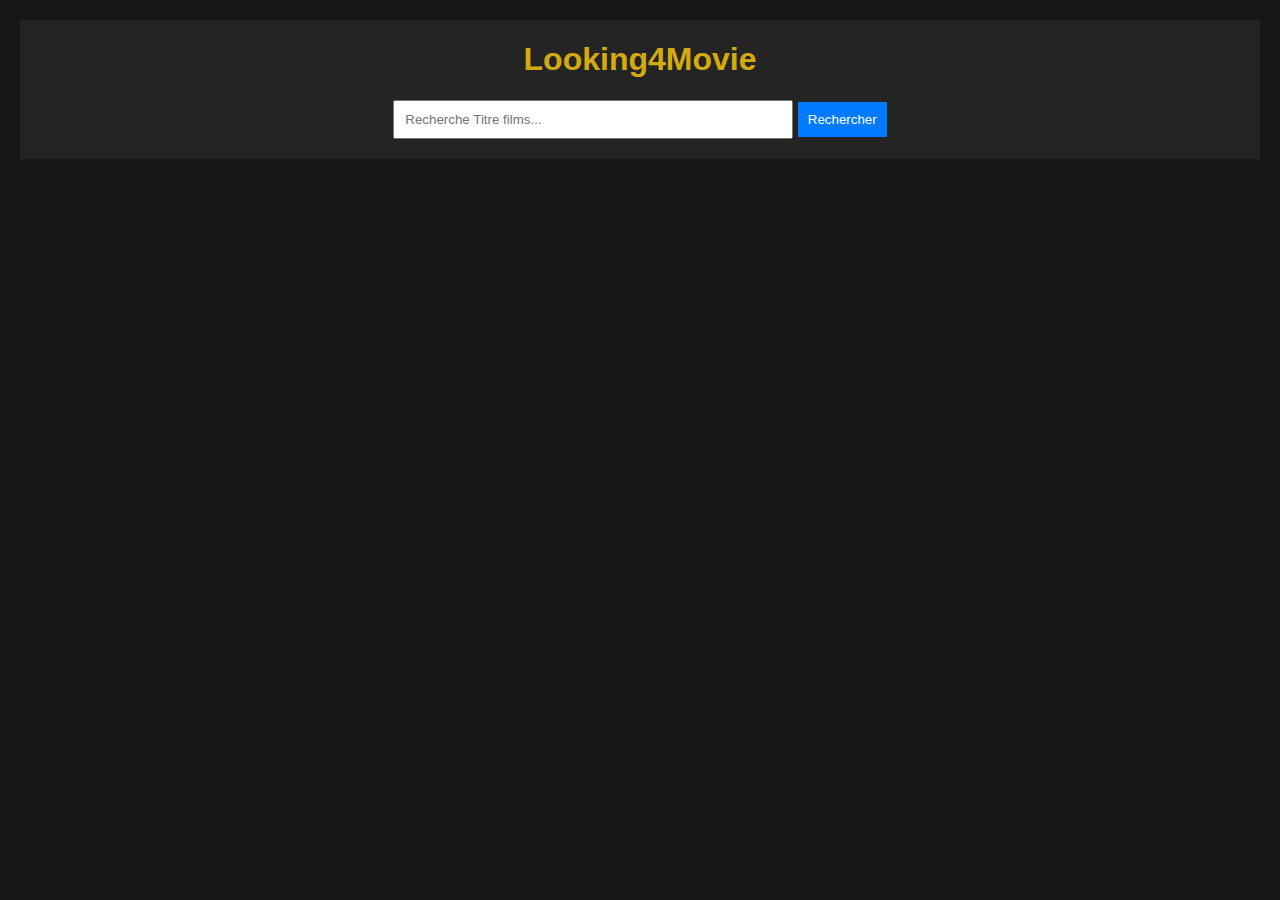
<file: Index.html>
<!DOCTYPE html>
<html lang="en">
<head>
    <meta charset="UTF-8">
    <meta name="viewport" content="width=device-width, initial-scale=1.0">
    <title>Looking4Movie</title>
    <link rel="stylesheet" href="tpfilm.css">
</head>
<body>
        <div class="container">
            <h1>Looking4Movie</h1>
            <div class="search-box">
                <input type="text" id="movie-search-box" placeholder="Recherche Titre films...">
                <button onclick="searchMovies()">Rechercher</button>
            </div>
            <div id="AllMovie"></div>
            <div class="Descript"></div>
        </div>
    <script src="tpfilm.js"></script>
</body>
</html>
</file>
<file: tpfilm.css>
body {
  font-family: Arial, sans-serif;
  background-color: #171717;
  color: white;
  text-align: center;
  padding: 20px;
  margin: 0;
}

.container {
  display: flow-root;
  background-color: rgba(57, 55, 55, 0.42);
  max-width: 100%;
  margin: auto;
  padding: 0 5px;
}

.Descript{
  display: block;
    width: 50%;
    color: #171717;
    background-color:white;
    border-radius: 17px;
    margin-left: 25%;
    padding-bottom: 0;

    
} 

h1 {
  color: #d4aa11;
}

.search-box {
  margin-bottom: 20px;
}

#movie-search-box {
  padding: 10px;
  width: 80%;
  max-width: 400px;
  box-sizing: border-box;
}

button {
  padding: 10px;
  background-color: #007BFF;
  color: white;
  border: none;
  cursor: pointer;
}

.movie {
  background-color: #424040;
  padding: 20px;
  margin: 10px 0;
  border-radius: 5px;
  text-align: left;
  display: flex;
  flex-wrap: wrap;
  border-color: gold ;
}

.movie img {
  width: 150px;
  height: auto;
  margin-right: 20px;
  border-radius: 5px;

}

.movie h3 {
  color: #d4aa11;
}

.movie p {
  margin-top: 0.5rem;
}

@media (max-width: 600px) {
  .movie {
      flex-direction: column;
      align-items: center;
      text-align: center;
  }

  .movie img {
      margin: 0 0 10px 0;
      width: 100%;
      max-width: 200px;
  }

  #movie-search-box {
      width: 100%;
  }

  button {
      width: 100%;
      margin-top: 10px;
  }
}
</file>
